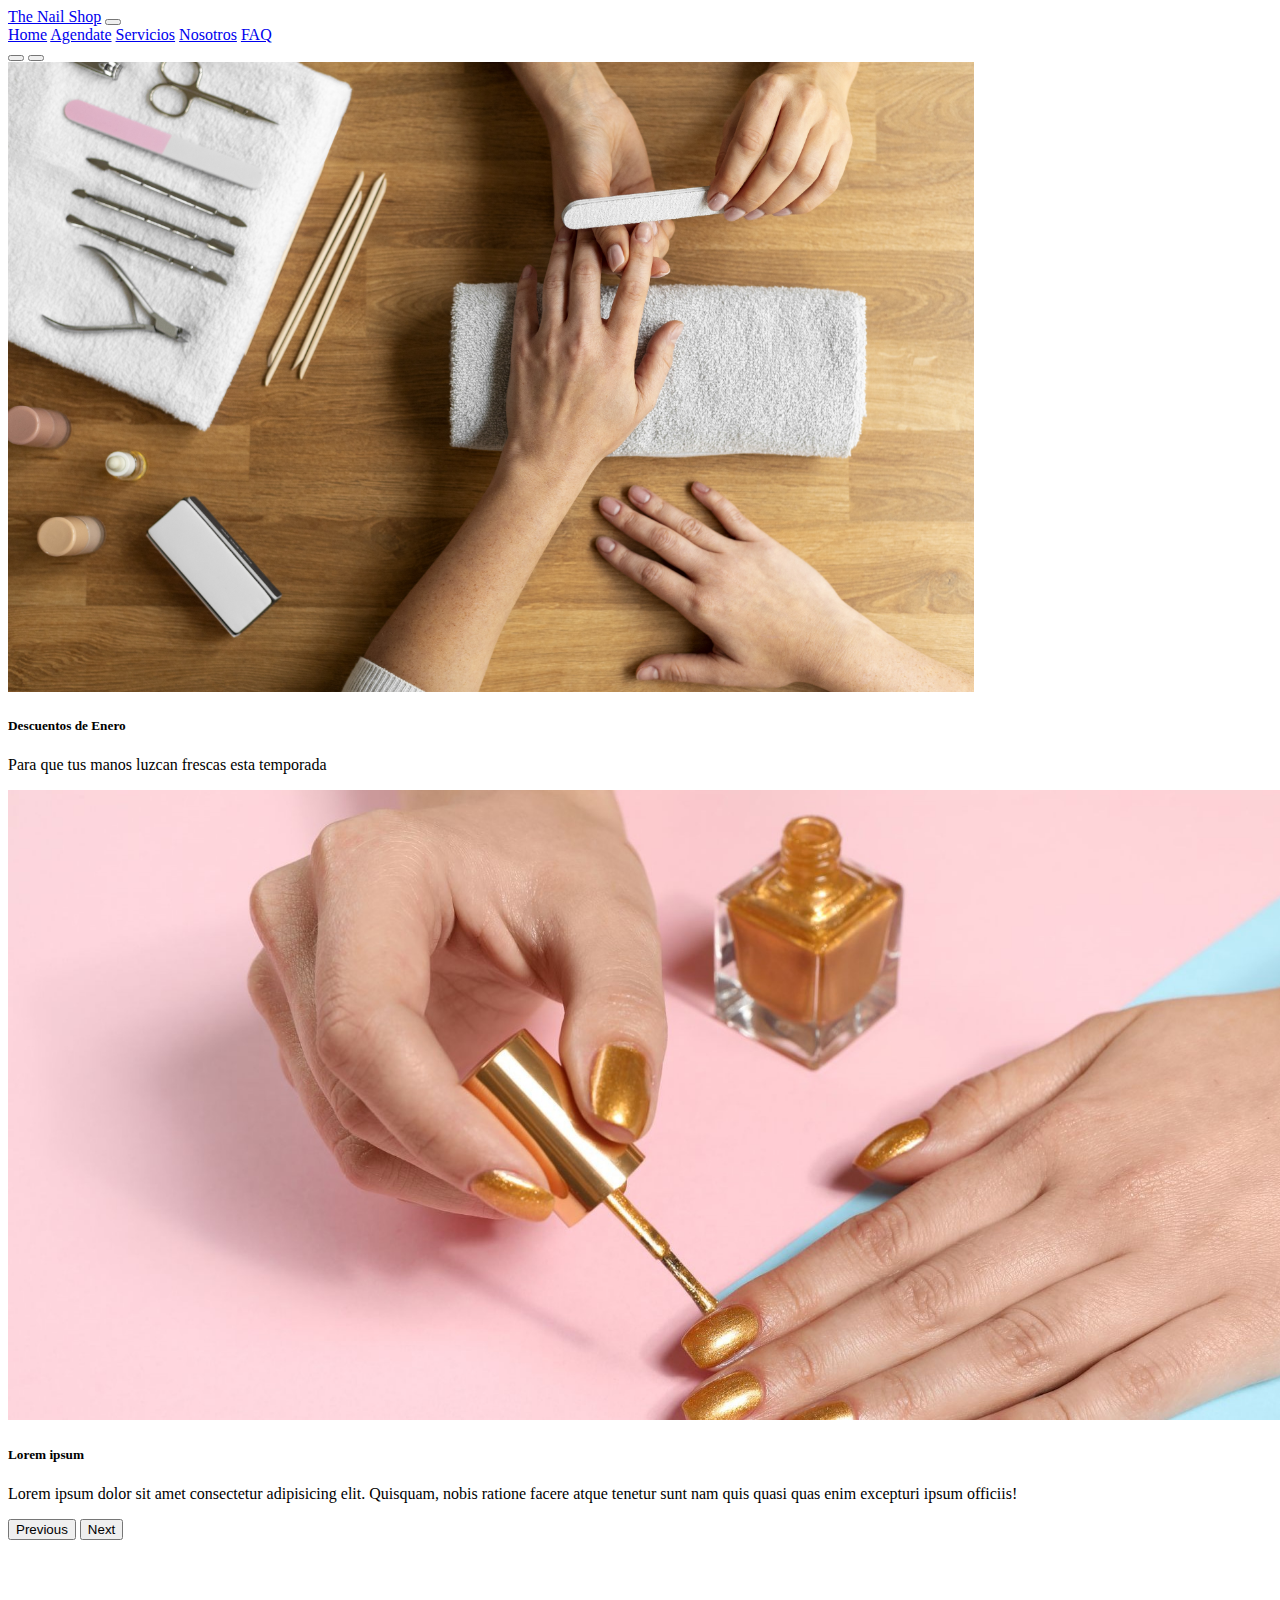
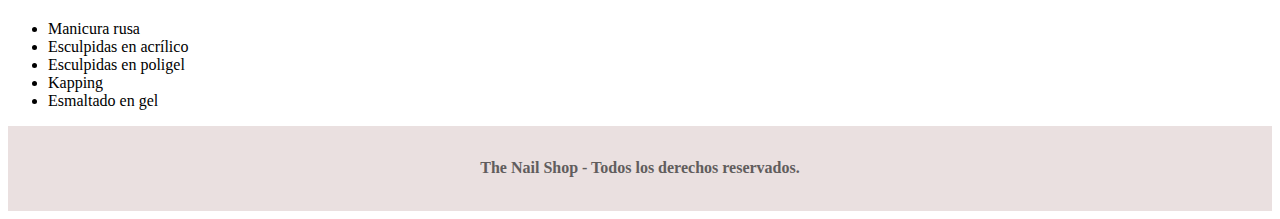
<file: index.html>
<!doctype html>
<html lang="es">
  <head>
    <meta charset="utf-8">
    <meta name="viewport" content="width=device-width, initial-scale=1">
    <title>The Nail Shop</title>
    <link href="https://cdn.jsdelivr.net/npm/bootstrap@5.3.2/dist/css/bootstrap.min.css" rel="stylesheet" integrity="sha384-T3c6CoIi6uLrA9TneNEoa7RxnatzjcDSCmG1MXxSR1GAsXEV/Dwwykc2MPK8M2HN" crossorigin="anonymous">
    <link rel="stylesheet" href="https://necolas.github.io/normalize.css/8.0.1/normalize.css">
    <link rel="stylesheet" href="/estilos/styles.css">
  </head>


  <body class="estilo-home">
    
    <div class="container-fluid bg-danger-subtle fixed-top">
        <div class="container">
            <nav class="navbar navbar-expand-lg navbar-light">
                <div class="container-fluid">
                  <a class="navbar-brand" href="#">The Nail Shop</a>
                  <button class="navbar-toggler" type="button" data-bs-toggle="collapse" data-bs-target="#navbarNavAltMarkup" aria-controls="navbarNavAltMarkup" aria-expanded="false" aria-label="Toggle navigation">
                    <span class="navbar-toggler-icon"></span>
                  </button>
                  <div class="collapse navbar-collapse" id="navbarNavAltMarkup">
                    <div class="navbar-nav ms-auto mb-2 mb-lg-0" >
                      <a class="nav-link active" aria-current="page" href="/index.html">Home</a>
                      <a class="nav-link" href="./pages/agendate.html">Agendate</a>
                      <a class="nav-link" href="./pages/servicios.html">Servicios</a>
                      <a class="nav-link" href="./pages/nosotros.html">Nosotros</a>
                      <a class="nav-link" href="/pages/faq.html">FAQ</a>
                    </div>
                  </div>
                </div>
              </nav>
        </div>
    </div>

        <div id="carouselExampleCaptions" class="carousel slide">
            <div class="carousel-indicators">
              <button type="button" data-bs-target="#carouselExampleCaptions" data-bs-slide-to="0" class="active" aria-current="true" aria-label="Slide 1"></button>
              <button type="button" data-bs-target="#carouselExampleCaptions" data-bs-slide-to="1" aria-label="Slide 2"></button>
            </div>
            <div class="carousel-inner">
              <div class="carousel-item active">
                <img src="./Images/close-up-nail-care-concept.jpg" class="image d-block w-100 mx-auto" alt="image-uno">
                <div class="carousel-caption d-none d-md-block">
                  <h5>Descuentos de Enero</h5>
                  <p>Para que tus manos luzcan frescas esta temporada</p>
                </div>
              </div>
              <div class="carousel-item">
                <img src="./Images/3a69a467a58cad7295679400675f3052.jpg" class="image d-block w-100" alt="image-dos">
                <div class="carousel-caption d-none d-md-block">
                  <h5>Lorem ipsum</h5>
                  <p>Lorem ipsum dolor sit amet consectetur adipisicing elit. Quisquam, nobis ratione facere atque tenetur sunt nam quis quasi quas enim excepturi ipsum officiis!</p>
                </div>
              </div>
            </div>
            <button class="carousel-control-prev" type="button" data-bs-target="#carouselExampleCaptions" data-bs-slide="prev">
              <span class="carousel-control-prev-icon" aria-hidden="true"></span>
              <span class="visually-hidden">Previous</span>
            </button>
            <button class="carousel-control-next" type="button" data-bs-target="#carouselExampleCaptions" data-bs-slide="next">
              <span class="carousel-control-next-icon" aria-hidden="true"></span>
              <span class="visually-hidden">Next</span>
            </button>
          </div>

            <div class="info-text">
                <h1>Nuestros Servicios</h1>
            </div>

          <div class="container">
            <div class="row">
                <div class="col">
                    <ul class="list-group list-group-flush bg-transparent">
                        <li class="list-group-item bg-transparent">Manicura rusa</li>
                        <li class="list-group-item bg-transparent">Esculpidas en acr&iacute;lico</li>
                        <li class="list-group-item bg-transparent">Esculpidas en poligel</li>
                        <li class="list-group-item bg-transparent">Kapping</li>
                        <li class="list-group-item bg-transparent">Esmaltado en gel</li>
                      </ul>
                </div>
            </div>
          </div>

          <footer>
            <div class="footer-texto">
                <h4>The Nail Shop - Todos los derechos reservados.</h4>
            </div>
        </footer>


    <script src="https://cdn.jsdelivr.net/npm/bootstrap@5.3.2/dist/js/bootstrap.bundle.min.js" integrity="sha384-C6RzsynM9kWDrMNeT87bh95OGNyZPhcTNXj1NW7RuBCsyN/o0jlpcV8Qyq46cDfL" crossorigin="anonymous"></script>



  </body>
</html>
</file>
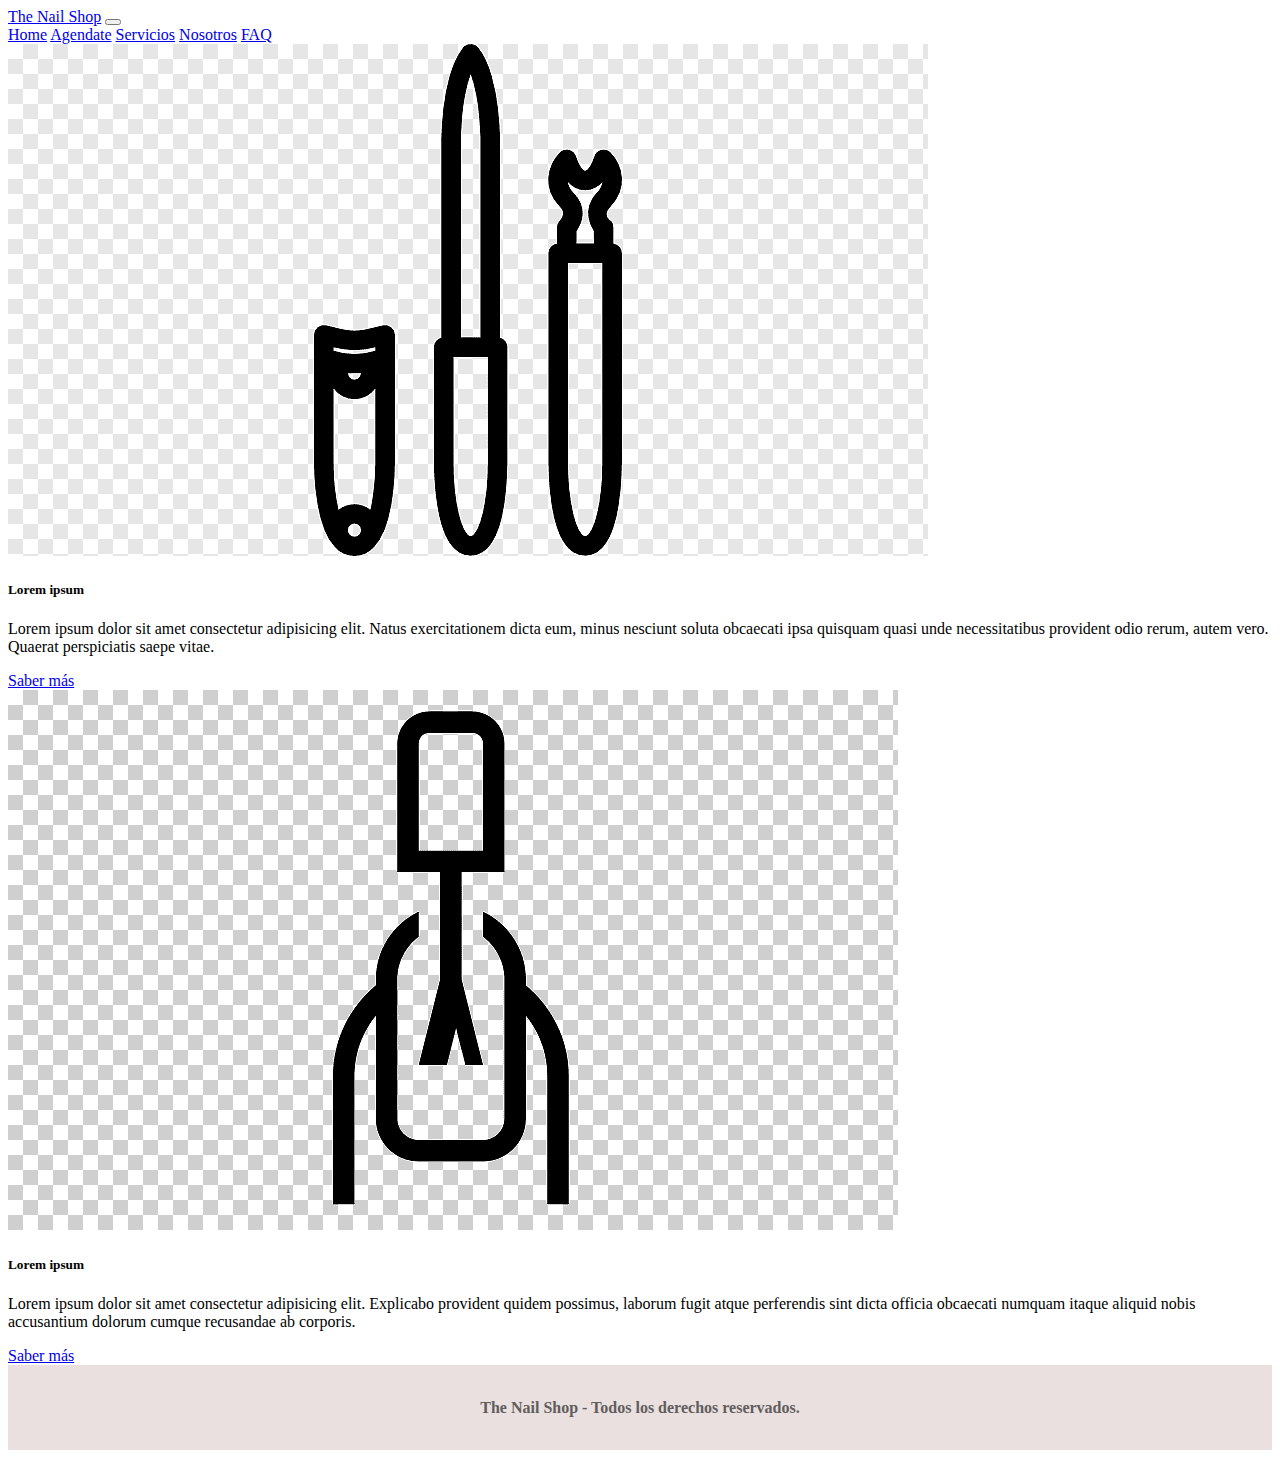
<file: pages/faq.html>
<!doctype html>
<html lang="es">
  <head>
    <meta charset="utf-8">
    <meta name="viewport" content="width=device-width, initial-scale=1">
    <title>The Nail Shop</title>
    <link href="https://cdn.jsdelivr.net/npm/bootstrap@5.3.2/dist/css/bootstrap.min.css" rel="stylesheet" integrity="sha384-T3c6CoIi6uLrA9TneNEoa7RxnatzjcDSCmG1MXxSR1GAsXEV/Dwwykc2MPK8M2HN" crossorigin="anonymous">
    <link rel="stylesheet" href="https://necolas.github.io/normalize.css/8.0.1/normalize.css">
    <link rel="stylesheet" href="/estilos/styles.css">
  </head>


  <body class="estilo-faq">
    
    <div class="container-fluid bg-danger-subtle fixed-top">
        <div class="container">
            <nav class="navbar navbar-expand-lg navbar-light">
                <div class="container-fluid">
                  <a class="navbar-brand" href="#">The Nail Shop</a>
                  <button class="navbar-toggler" type="button" data-bs-toggle="collapse" data-bs-target="#navbarNavAltMarkup" aria-controls="navbarNavAltMarkup" aria-expanded="false" aria-label="Toggle navigation">
                    <span class="navbar-toggler-icon"></span>
                  </button>
                  <div class="collapse navbar-collapse" id="navbarNavAltMarkup">
                    <div class="navbar-nav ms-auto mb-2 mb-lg-0" >
                      <a class="nav-link active" aria-current="page" href="/index.html">Home</a>
                      <a class="nav-link" href="./pages/agendate.html">Agendate</a>
                      <a class="nav-link" href="./servicios.html">Servicios</a>
                      <a class="nav-link" href="./pages/nosotros.html">Nosotros</a>
                      <a class="nav-link" href="./pages/faq.html">FAQ</a>
                    </div>
                  </div>
                </div>
              </nav>
        </div>
    </div>

    <div class="container">
            <div class="row vh-100 justify-content-around align-items-center">
                <div class="col-md-6 mb-md-0 p-md-4">
                  <img src="/Images/png-transparent-manicure-pedicure-cosmetics-beauty-parlour-computer-icons-nail-text-hand-cosmetics.png" class="w-100" alt="img1">
                </div>
                <div class="col-md-6 p-4 ps-md-0">
                  <h5 class="mt-100">Lorem ipsum</h5>
                  <p>Lorem ipsum dolor sit amet consectetur adipisicing elit. Natus exercitationem dicta eum, minus nesciunt soluta obcaecati ipsa quisquam quasi unde necessitatibus provident odio rerum, autem vero. Quaerat perspiciatis saepe vitae.</p>
                  <a href="#" class="stretched-link">Saber m&aacute;s</a>
                </div>
                <div class="col-md-6 mb-md-0 p-md-4">
                    <img src="/Images/gratis-png-manicura-computadora-iconos-unas-unas.png" class="w-100" alt="img1">
                  </div>
                  <div class="col-md-6 p-4 ps-md-0">
                    <h5 class="mt-100">Lorem ipsum</h5>
                    <p>Lorem ipsum dolor sit amet consectetur adipisicing elit. Explicabo provident quidem possimus, laborum fugit atque perferendis sint dicta officia obcaecati numquam itaque aliquid nobis accusantium dolorum cumque recusandae ab corporis.</p>
                    <a href="#" class="stretched-link">Saber m&aacute;s</a>
                  </div>
        </div>

    </div>
  
          </div>

          <footer>
            <div class="footer-texto">
                <h4>The Nail Shop - Todos los derechos reservados.</h4>
            </div>
        </footer>

    


    <script src="https://cdn.jsdelivr.net/npm/bootstrap@5.3.2/dist/js/bootstrap.bundle.min.js" integrity="sha384-C6RzsynM9kWDrMNeT87bh95OGNyZPhcTNXj1NW7RuBCsyN/o0jlpcV8Qyq46cDfL" crossorigin="anonymous"></script>



  </body>
</html>
</file>
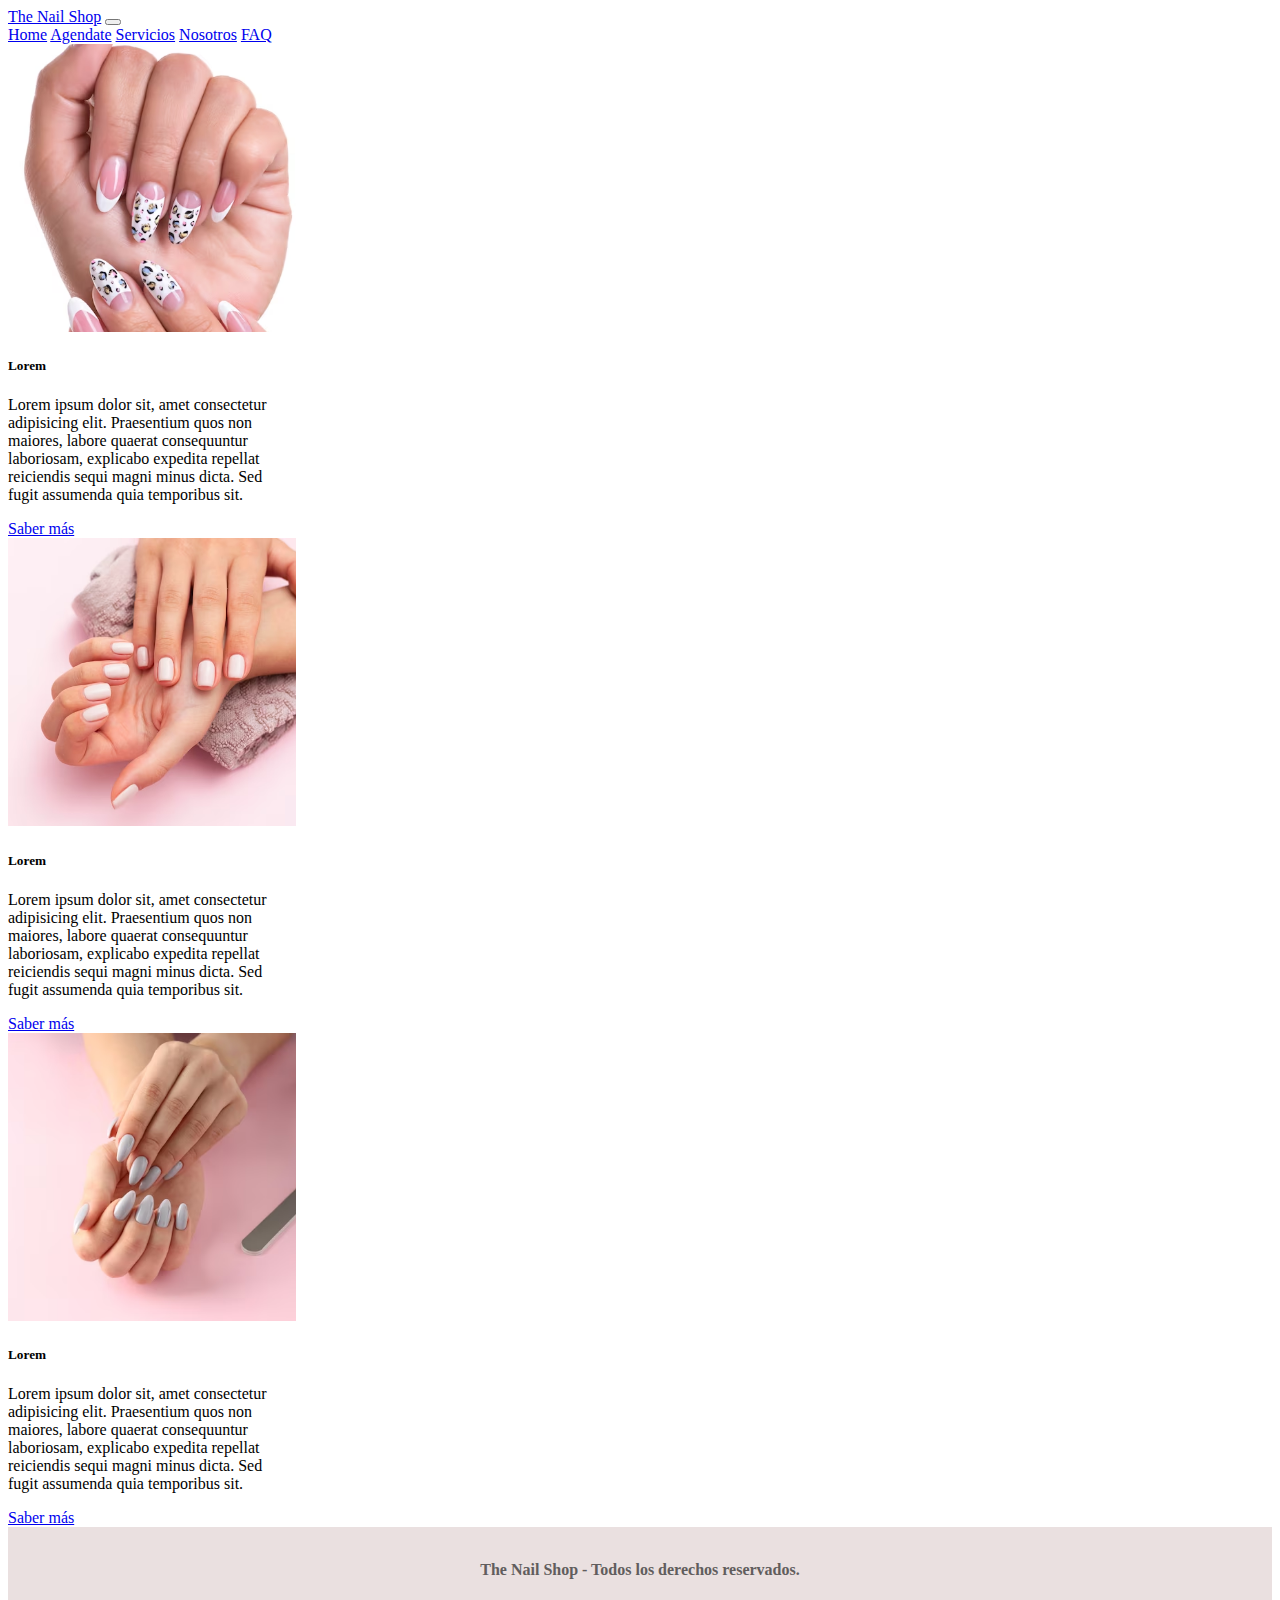
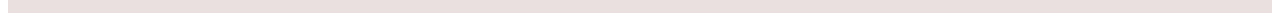
<file: pages/nosotros.html>
<!doctype html>
<html lang="es">
  <head>
    <meta charset="utf-8">
    <meta name="viewport" content="width=device-width, initial-scale=1">
    <title>The Nail Shop</title>
    <link href="https://cdn.jsdelivr.net/npm/bootstrap@5.3.2/dist/css/bootstrap.min.css" rel="stylesheet" integrity="sha384-T3c6CoIi6uLrA9TneNEoa7RxnatzjcDSCmG1MXxSR1GAsXEV/Dwwykc2MPK8M2HN" crossorigin="anonymous">
    <link rel="stylesheet" href="https://necolas.github.io/normalize.css/8.0.1/normalize.css">
    <link rel="stylesheet" href="/estilos/styles.css">
  </head>


  <body class="estilo-nosotros">

    <div class="container-fluid bg-danger-subtle fixed-top">
        <div class="container">
            <nav class="navbar navbar-expand-lg navbar-light">
                <div class="container-fluid">
                  <a class="navbar-brand" href="#">The Nail Shop</a>
                  <button class="navbar-toggler" type="button" data-bs-toggle="collapse" data-bs-target="#navbarNavAltMarkup" aria-controls="navbarNavAltMarkup" aria-expanded="false" aria-label="Toggle navigation">
                    <span class="navbar-toggler-icon"></span>
                  </button>
                  <div class="collapse navbar-collapse" id="navbarNavAltMarkup">
                    <div class="navbar-nav ms-auto mb-2 mb-lg-0" >
                      <a class="nav-link active" aria-current="page" href="/index.html">Home</a>
                      <a class="nav-link" href="./pages/agendate.html">Agendate</a>
                      <a class="nav-link" href="./servicios.html">Servicios</a>
                      <a class="nav-link" href="./pages/nosotros.html">Nosotros</a>
                      <a class="nav-link" href="./pages/faq.html">FAQ</a>
                    </div>
                  </div>
                </div>
              </nav>
        </div>
    </div>

    <div class="container">
        <div class="row vh-100 justify-content-around align-items-center">
            <div class="col-4">
                <div class="card">
                    <img src="/Images/mujer-hermosa-manicura-francesa-hermosa_186202-6675.avif" class="card-img-top" alt="imagen-unas">
                    <div class="card-body">
                      <h5 class="card-title">Lorem</h5>
                      <p class="card-text">Lorem ipsum dolor sit, amet consectetur adipisicing elit. Praesentium quos non maiores, labore quaerat consequuntur laboriosam, explicabo expedita repellat reiciendis sequi magni minus dicta. Sed fugit assumenda quia temporibus sit.</p>
                      <a href="#" class="btn btn-outline-info">Saber más</a>
                    </div>
                  </div>
            </div>
            <div class="col-4">
                <div class="card">
                    <img src="/Images/mujer-mostrando-sus-hermosas_23-2148697087.avif" class="card-img-top" alt="imagen-unas-a">
                    <div class="card-body">
                      <h5 class="card-title">Lorem</h5>
                      <p class="card-text">Lorem ipsum dolor sit, amet consectetur adipisicing elit. Praesentium quos non maiores, labore quaerat consequuntur laboriosam, explicabo expedita repellat reiciendis sequi magni minus dicta. Sed fugit assumenda quia temporibus sit.</p>
                      <a href="#" class="btn btn-outline-info">Saber más</a>
                    </div>
                  </div>
            </div>
            <div class="col-4">
                <div class="card">
                    <img src="/Images/concepto-cuidado-manos-femeninas-sobre-fondo-rosa_185193-71010.avif" class="card-img-top" alt="imagen-unas-b">
                    <div class="card-body">
                      <h5 class="card-title">Lorem</h5>
                      <p class="card-text">Lorem ipsum dolor sit, amet consectetur adipisicing elit. Praesentium quos non maiores, labore quaerat consequuntur laboriosam, explicabo expedita repellat reiciendis sequi magni minus dicta. Sed fugit assumenda quia temporibus sit.</p>
                      <a href="#" class="btn btn-outline-info">Saber más</a>
                    </div>
                  </div>
            </div>
        </div> 
    </div>

    <footer>
        <div class="footer-texto">
            <h4>The Nail Shop - Todos los derechos reservados.</h4>
         </div>
    </footer>


    <script src="https://cdn.jsdelivr.net/npm/bootstrap@5.3.2/dist/js/bootstrap.bundle.min.js" integrity="sha384-C6RzsynM9kWDrMNeT87bh95OGNyZPhcTNXj1NW7RuBCsyN/o0jlpcV8Qyq46cDfL" crossorigin="anonymous"></script>
    
  </body>
</html>
</file>
<file: estilos/styles.css>
:root {
   --max: 18rem
   }
   
 .info-text{
    text-align: center;
    color: rgb(255, 255, 255);  
 }

 .estilo-home
 .estilo-nosotros
 .estilo-faq{
    background-color: rgb(196, 182, 192);
 }

 .image{
        height: 70vh;  
 }

 .footer-texto {
    padding: 1%;
    color: rgb(97, 93, 93);
    text-align: center;
    font-size: medium;
    font-weight: 300;
}

footer {
    position: center;
    bottom: 0;
    width: 100%;
    height: 10%;
    background-color: rgb(234, 224, 224);
    background-size: cover;
    background-position: center;
}

.card {
   width: var(--max)
   }
   
   .card-img-top {
   width: 100%;
   max-width: var(--max);
   height: calc(var(--max));
   object-fit: cover;
   }
</file>
